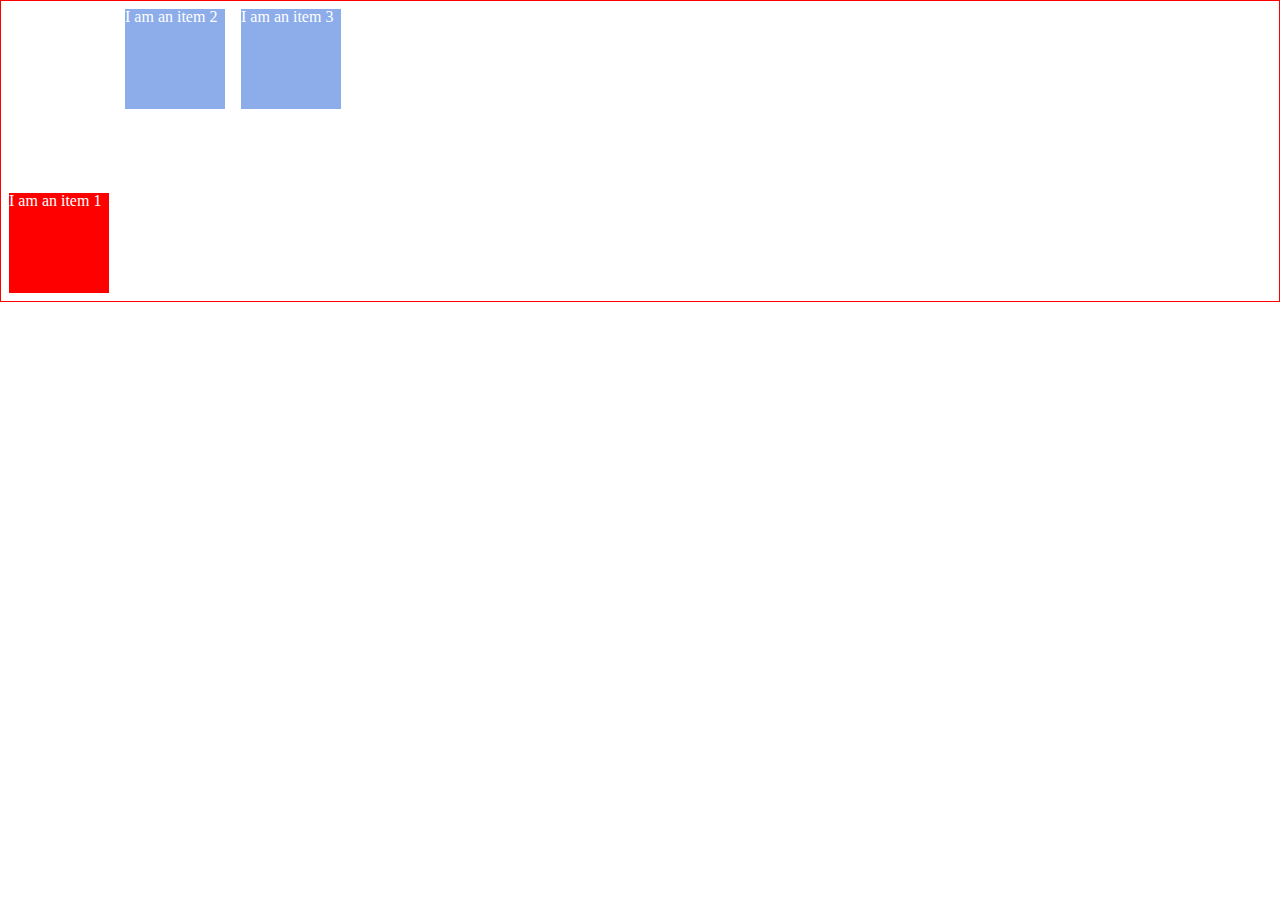
<file: flex-items.html>
<!DOCTYPE html>
<html>
<head> 
    <title>Test Page: Don't Panic</title>
    <meta charset="utf-8">
    <link rel="stylesheet" href="/css/reset.css">
    <link rel="stylesheet" href="/css/flex-items.css">
  </head>
  <body>
<ul class="items" >
 	<li>I am an item 1</li>
 	<li>I am an item 2</li>
 	<li>I am an item 3</li>	
   </ul>   
  </body>
</html>
</file>
<file: css/flex-items.css>
ul {
	  display: flex; /*or inline-flex*/
	  list-style: none;	  
	  	  	align-items: stretch;
	   border: 1px solid red;
	   height: 300px;
       padding: 0;
	}

li { 
	  width: 100px;
	  height: 100px;
	  color: white;
		  background-color: #8cacea;
		  margin: 8px;
	}

li:first-of-type {
    align-self:  flex-end;
    background-color: red;
}
</file>
